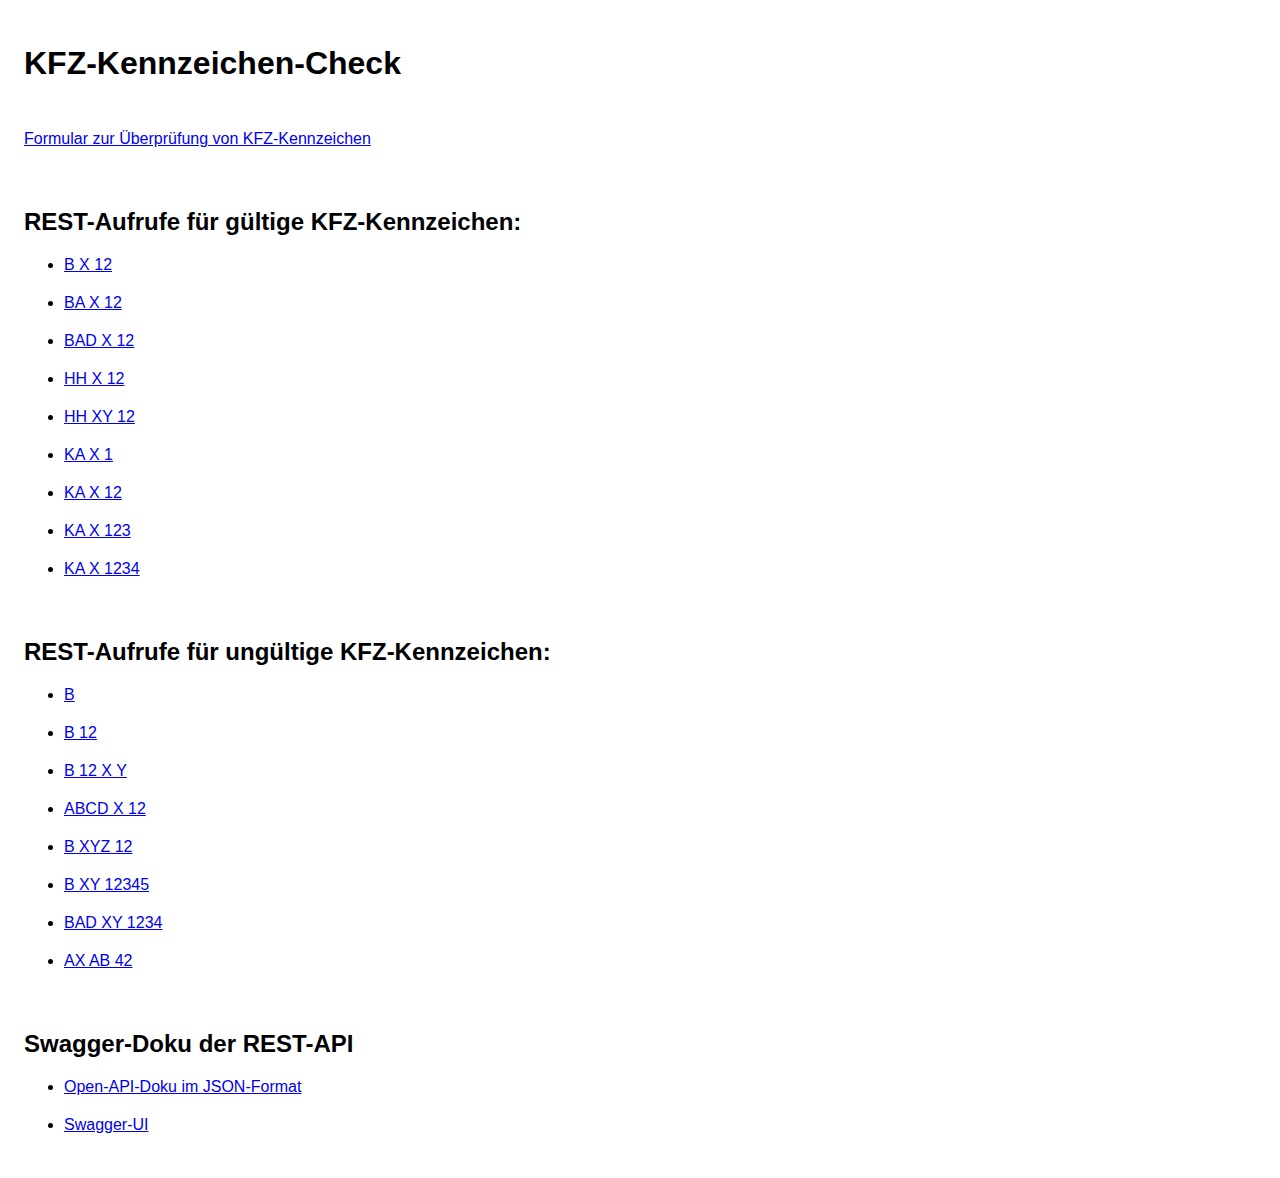
<file: src/main/resources/static/index.html>
<!DOCTYPE html>
<html lang="de">
<head>
    <title>KFZ-Kennzeichen-Check</title>
    <meta charset="utf-8" >
    <meta name="viewport" content="width=device-width, initial-scale=1.0">
    <link rel="stylesheet" type="text/css" href="kfz-kennzeichen-check.css">
</head>
<body>

  <h1>KFZ-Kennzeichen-Check</h1>

  <a href="abfrage.html">Formular zur Überprüfung von KFZ-Kennzeichen</a>

  <h2>REST-Aufrufe für gültige KFZ-Kennzeichen:</h2>
  <ul id="ulGueltigeKennzeichen"></ul>

  <h2>REST-Aufrufe für ungültige KFZ-Kennzeichen:</h2>
  <ul id="ulUngueltigeKennzeichen"></ul>

  <h2>Swagger-Doku der REST-API</h2>
  <ul>
    <li><a href="v3/api-docs">Open-API-Doku im JSON-Format</a></li>
    <li><a href="swagger-ui/index.html">Swagger-UI</a></li>
  </ul>

  <script src="index-kennzeichen-check.js"></script>

</body>
</file>
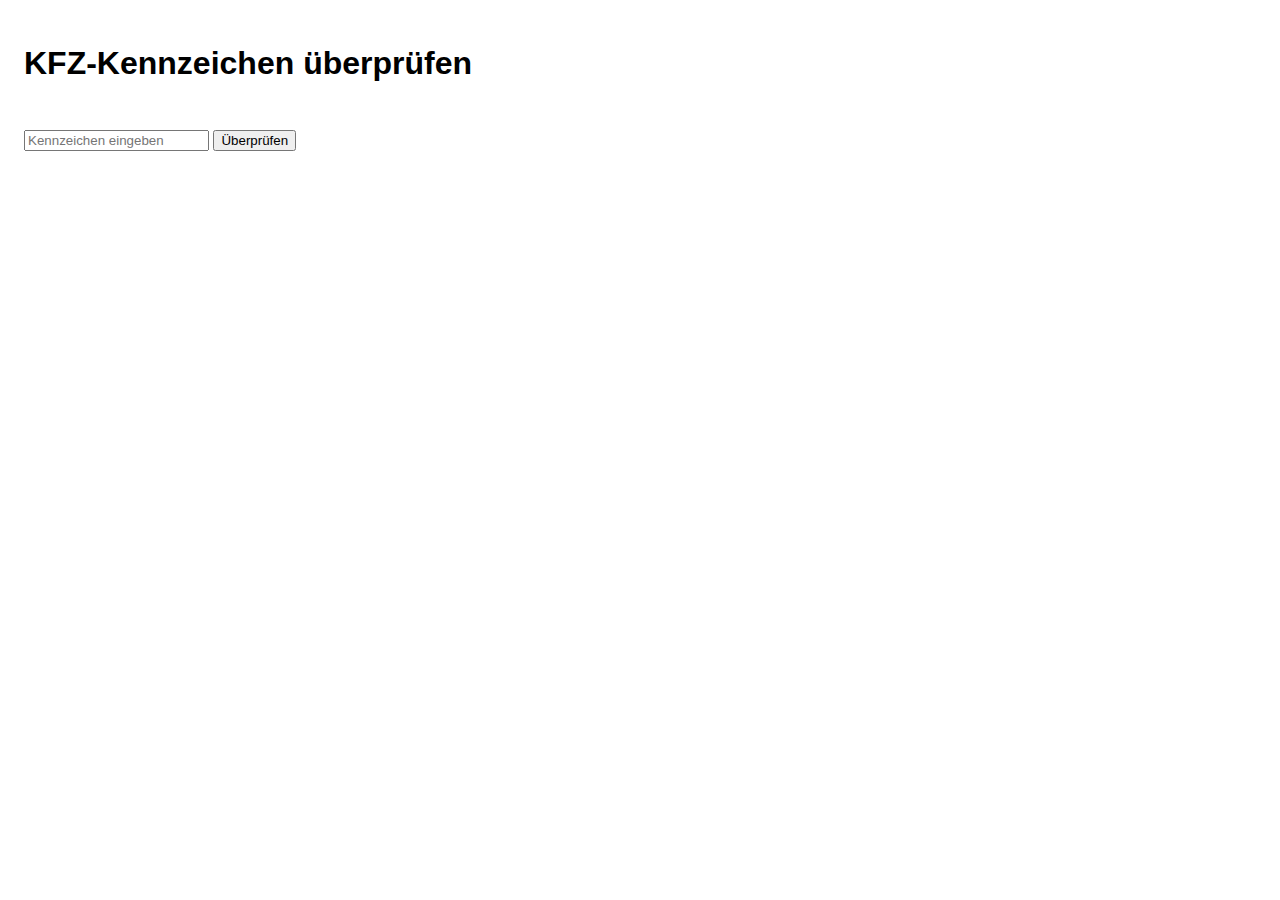
<file: src/main/resources/static/abfrage.html>
<!DOCTYPE html>
<html lang="de">
<head>
    <title>KFZ-Kennzeichen überprüfen</title>
    <meta charset="utf-8" >
    <meta name="viewport" content="width=device-width, initial-scale=1.0">
    <link rel="stylesheet" type="text/css" href="kfz-kennzeichen-check.css">
</head>
<body>

  <h1>KFZ-Kennzeichen überprüfen</h1>

  <input id="kennzeichen"
         type="text"
         placeholder="Kennzeichen eingeben"
         maxlength="10">

  <button onclick="checkKennzeichen()">Überprüfen</button>

  <script src="abfrage.js"></script>

</body>
</file>
<file: src/main/resources/static/kfz-kennzeichen-check.css>
body {
    font-family: sans-serif;
    padding: 1em;
}

h1 {
    margin-bottom: 1.5em;
}

h2 {
    margin-top: 2.5em;
}

a {
    margin-bottom: 1em;
}

tt {
  font-size: 125%;
}

ul li {
    margin-bottom: 20px;
}
</file>
